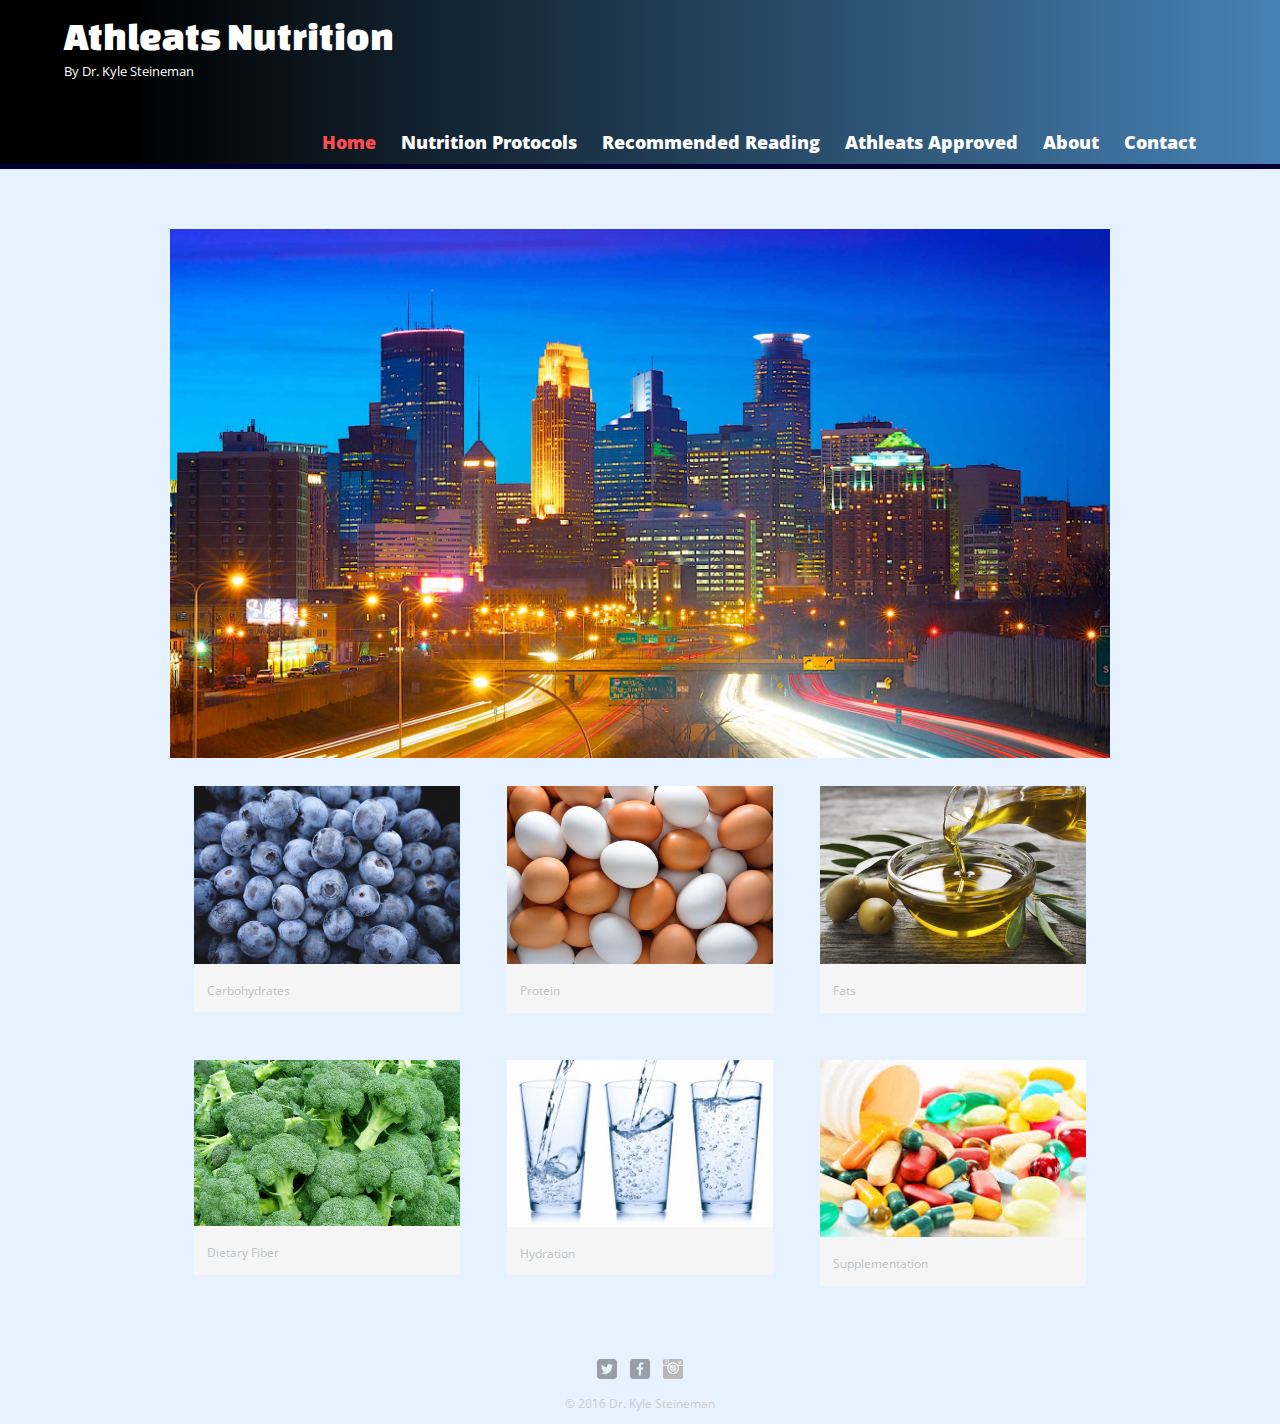
<file: index.html>
<!DOCTYPE html>
<html>
  <head>
    <meta charset="utf-8">
  <title>Athleats | By Dr. Kyle Steineman</title>
    <link rel="stylesheet" href="css/normalize.css">
    <link href="https://fonts.googleapis.com/css?family=Changa+One|Open+Sans:400,400i,700,700i,800i" rel="stylesheet">
    <link rel="stylesheet" href="css/main.css">
    <link rel="stylesheet" href="css/responsive.css">
    <link rel="icon" href="img/apple.jpg">
    <meta name="viewport" content="width=device-width, initial-scale=1.0">
  </head>
  <body>
    <header>
      <a href="index.html" id="logo">
        <!--Make a logo-->
        <h1>Athleats Nutrition</h1>
        <h2>By Dr. Kyle Steineman</h2>
      </a>
    <nav>
<ul>
  <li><a href="index.html" class="selected">Home</a></li>
  <li><a href="nutrition.html">Nutrition Protocols</a></li>
  <li><a href="recommended.html">Recommended Reading</a></li>
  <li><a href="approved.html">Athleats Approved</a></li>
  <li><a href="about.html">About</a></li>
  <li><a href="contact.html">Contact</a></li>
  </ul>
</nav>
    </header>
    <div id="wrapper">
      <section>
        <!--Turn Minneapolis picture to carosel for protocols, CEUs, Consulting---->
        <img src="img/minneapolis skyline.jpg" alt="Minneapolis">
        <ul id="gallery">
          <li>
            <a href="carbs.html">
             <img src="img/blueberries.jpg" alt="Carbohydrates">
               <p>Carbohydrates
            </p>
          </a>
        </li>
          <li>
            <a href="carbs.html">
             <img src="img/eggs.jpg" alt="Protein">
               <p>Protein</p>
             </a>
          </li>
          <li>
            <a href="fats.html">
             <img src="img/oliveoil.jpg" alt="Fats">
               <p>Fats</p>
             </a>
          </li>
          <li>
            <a href="fiber.html">
             <img src="img/Broccoli.jpg" alt="Fiber">
               <p>Dietary Fiber</p>
                 </a>
          </li>
          <li>
            <a href="hydration.html">
             <img src="img/hydration.jpg" alt="Hydration">
               <p>Hydration</p>
                 </a>
          </li>
           <li>
            <a href="supplements.html">
             <img src="img/supplements.jpg" alt="Supplements">
               <p>Supplementation</p>
             </a>
          </li>
      </ul>
    </section>
      <footer>
        <a href= "http://twitter.com/kyle_steineman"><img src="img/twitter-wrap.png" alt="Twitter Logo" class="social-icon"></a>
        <a href= "http://facebook.com/kmsteineman"><img src="img/facebook-wrap.png" alt="Facebook Logo" class="social-icon"></a>
        <a href= "https://instagram.com/kmsteineman"><img src="img/instagram.png" alt="Instagram Logo" class="social-icon"></a>
        <p>&copy; 2016 Dr. Kyle Steineman</p>
      </footer>
    </div>
  </body>
</html>
</file>
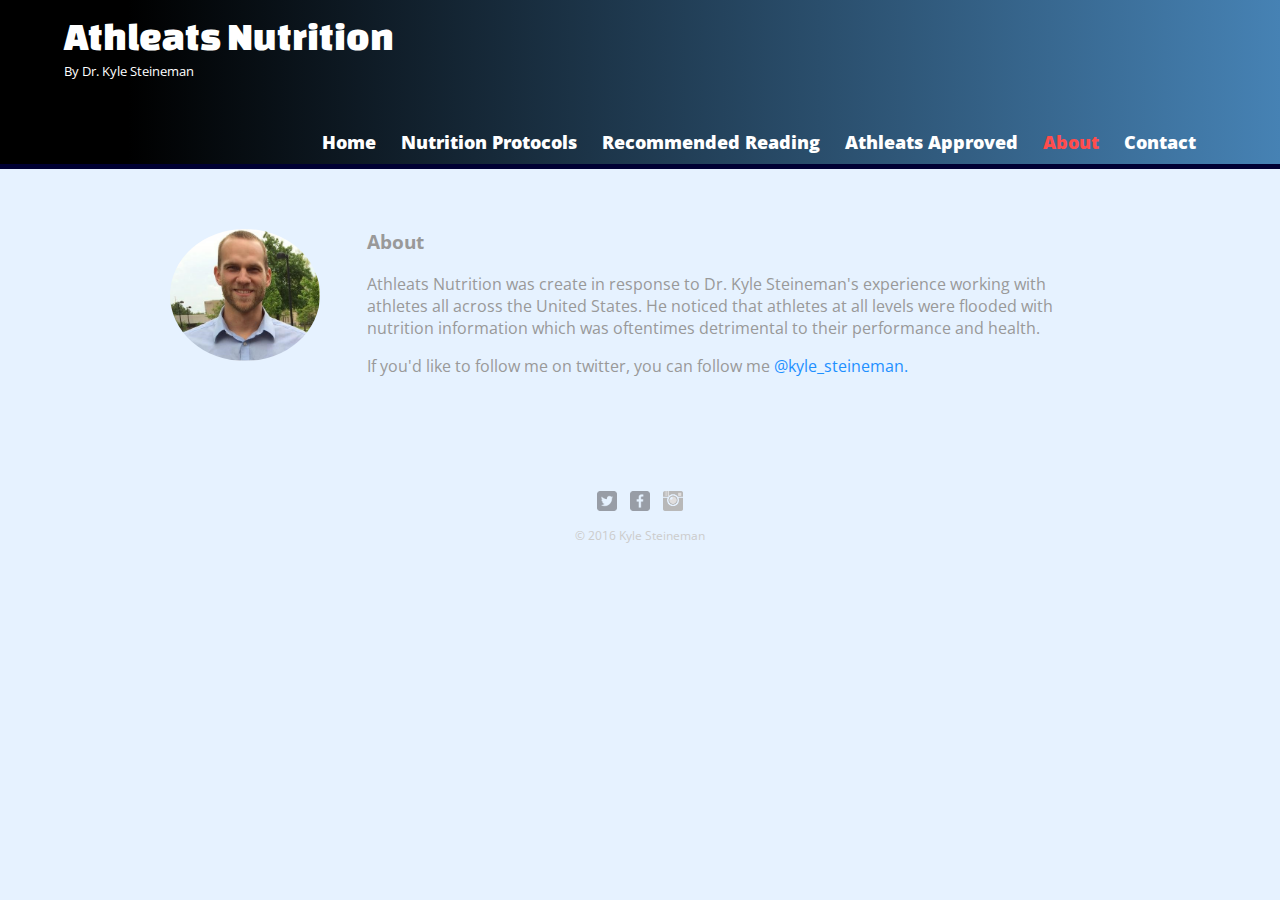
<file: about.html>
<!DOCTYPE html>
<html>
  <head>
    <meta charset="utf-8">
  <title>Athleats | By Dr. Kyle Steineman</title>
    <link rel="stylesheet" href="css/normalize.css">
    <link href="https://fonts.googleapis.com/css?family=Changa+One|Open+Sans:400,400i,700,700i,800i" rel="stylesheet">
    <link rel="stylesheet" href="css/main.css">
    <link rel="stylesheet" href="css/responsive.css">
    <link rel="icon" href="img/apple.jpg">
    <meta name="viewport" content="width=device-width, initial-scale=1.0">
  </head>
  <body>
    <header>
      <a href="index.html" id="logo">
        <h1>Athleats Nutrition</h1>
        <h2>By Dr. Kyle Steineman</h2>
</a>
<nav>
<ul>
  <li><a href="index.html">Home</a></li>
  <li><a href="nutrition.html">Nutrition Protocols</a></li>
  <li><a href="recommended.html">Recommended Reading</a></li>
  <li><a href="approved.html">Athleats Approved</a></li>
  <li><a href="about.html"  class="selected">About</a></li>
  <li><a href="contact.html">Contact</a></li>
  </ul>
</nav>
    </header>
    <div id="wrapper">
      <section>
        <img src="img/face2.png" alt="Photograph of Kyle Steineman" class="profile-photo">
        <h3>About</h3>
        <p>Athleats Nutrition was create in response to Dr. Kyle Steineman's experience working with athletes all across the United States.  He noticed that athletes at all levels were flooded with nutrition information which was oftentimes detrimental to their performance and health.</p>
        <p>If you'd like to follow me on twitter, you can follow me <a href= "http://twitter.com/kyle_steineman">@kyle_steineman.</a></p>
    </section>
      <footer>
        <a href= "http://twitter.com/kyle_steineman"><img src="img/twitter-wrap.png" alt="Twitter Logo" class="social-icon"></a>
        <a href= "http://facebook.com/kmsteineman"><img src="img/facebook-wrap.png" alt="Facebook Logo" class="social-icon"></a>
        <a href= "https://instagram.com/kmsteineman"><img src="img/instagram.png" alt="Instagram Logo" class="social-icon"></a>
        <p>&copy; 2016 Kyle Steineman</p>
      </footer>
    </div>
  </body>
</html>
</file>
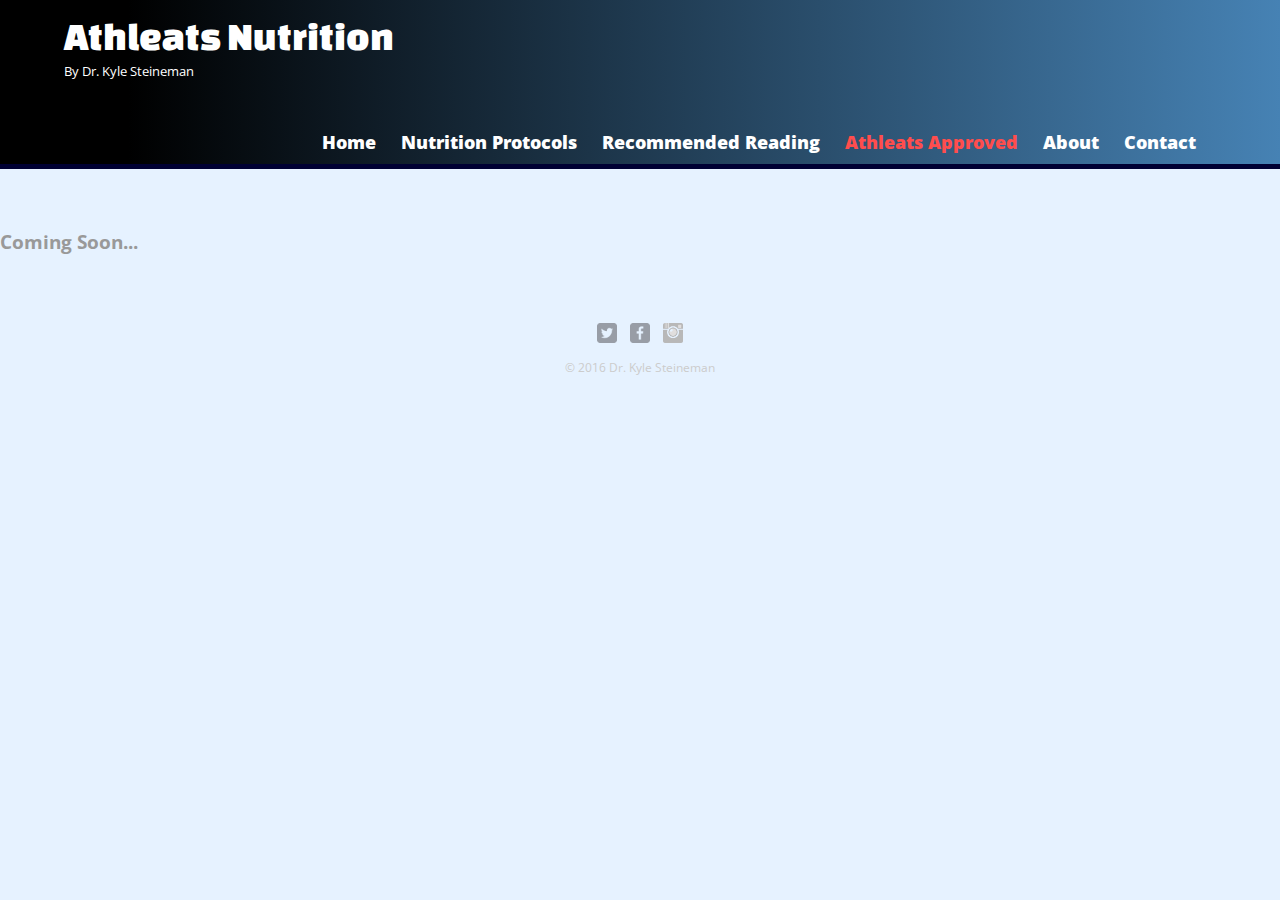
<file: approved.html>
<!DOCTYPE html>
<html>
  <head>
    <meta charset="utf-8">
  <title>Athleats | By Dr. Kyle Steineman</title>
    <link rel="stylesheet" href="css/normalize.css">
    <link href="https://fonts.googleapis.com/css?family=Changa+One|Open+Sans:400,400i,700,700i,800i" rel="stylesheet">
    <link rel="stylesheet" href="css/main.css">
    <link rel="stylesheet" href="css/responsive.css">
    <link rel="icon" href="img/apple.jpg">
    <meta name="viewport" content="width=device-width, initial-scale=1.0">
  </head>
  <body>
    <header>
      <a href="index.html" id="logo">
        <h1>Athleats Nutrition</h1>
        <h2>By Dr. Kyle Steineman</h2>
      </a>
    <nav>
<ul>
  <li><a href="index.html">Home</a></li>
  <li><a href="nutrition.html">Nutrition Protocols</a></li>
  <li><a href="recommended.html">Recommended Reading</a></li>
  <li><a href="approved.html" class="selected">Athleats Approved</a></li>
  <li><a href="about.html">About</a></li>
  <li><a href="contact.html">Contact</a></li>
  </ul>
</nav>
    </header>
    <h3>Coming Soon...</h3>
<!---

List of approved products in line with the goals of Athleats

Nutri Dyn

------>
</body>

      <footer>
        <a href= "http://twitter.com/kyle_steineman"><img src="img/twitter-wrap.png" alt="Twitter Logo" class="social-icon"></a>
        <a href= "http://facebook.com/kmsteineman"><img src="img/facebook-wrap.png" alt="Facebook Logo" class="social-icon"></a>
        <a href= "https://instagram.com/kmsteineman"><img src="img/instagram.png" alt="Instagram Logo" class="social-icon"></a>
        <p>&copy; 2016 Dr. Kyle Steineman</p>
      </footer>
    </div>
  </body>
</html>
</file>
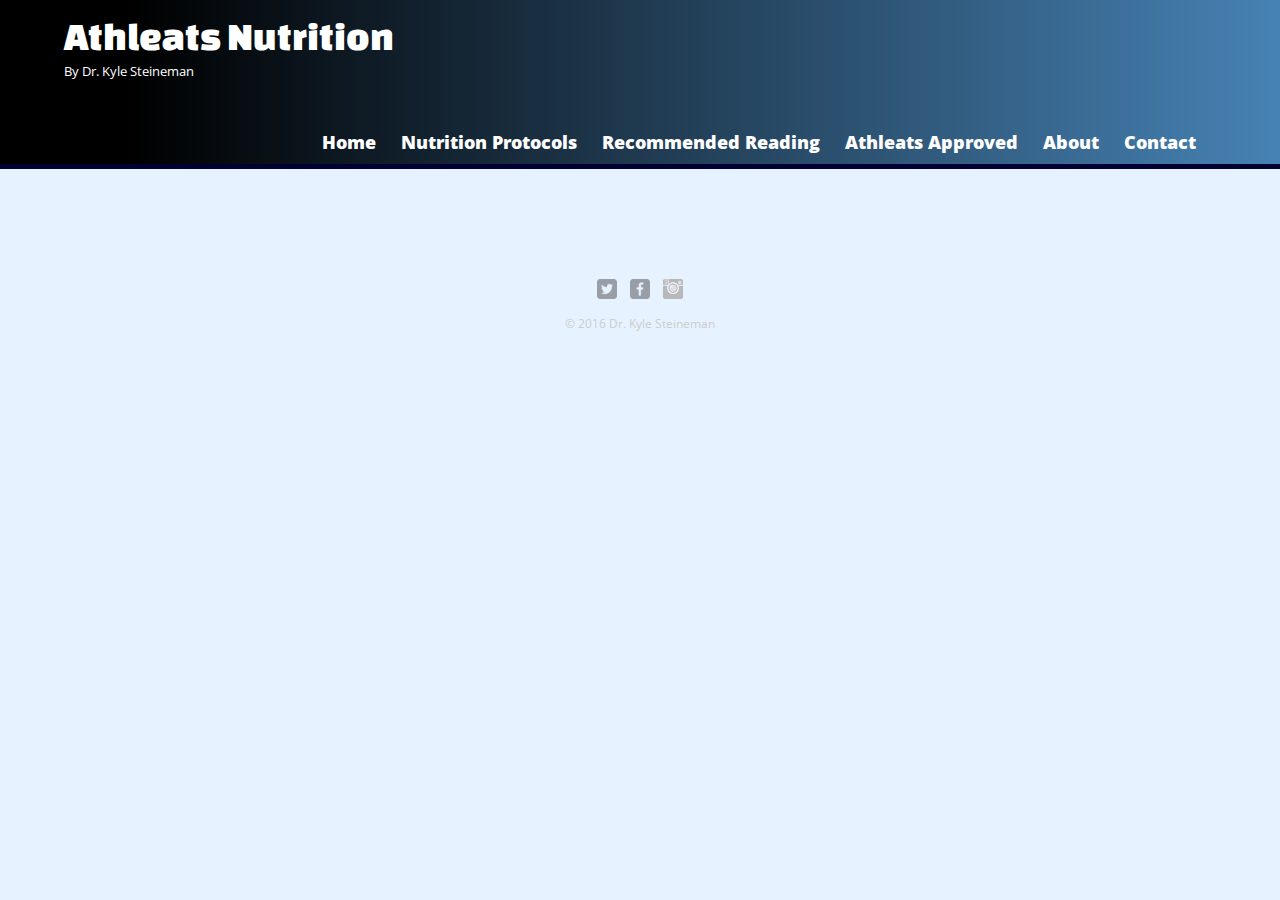
<file: carbs.html>
<!DOCTYPE html>
<html>
  <head>
    <meta charset="utf-8">
  <title>Athleats | By Dr. Kyle Steineman</title>
    <link rel="stylesheet" href="css/normalize.css">
    <link href="https://fonts.googleapis.com/css?family=Changa+One|Open+Sans:400,400i,700,700i,800i" rel="stylesheet">
    <link rel="stylesheet" href="css/main.css">
    <link rel="stylesheet" href="css/responsive.css">
    <link rel="icon" href="img/apple.jpg">
    <meta name="viewport" content="width=device-width, initial-scale=1.0">
  </head>
  <body>
    <header>
      <a href="index.html" id="logo">
        <h1>Athleats Nutrition</h1>
        <h2>By Dr. Kyle Steineman</h2>
      </a>
    <nav>
<ul>
  <li><a href="index.html">Home</a></li>
  <li><a href="nutrition.html">Nutrition Protocols</a></li>
  <li><a href="recommended.html">Recommended Reading</a></li>
  <li><a href="approved.html">Athleats Approved</a></li>
  <li><a href="about.html">About</a></li>
  <li><a href="contact.html">Contact</a></li>
  </ul>
</nav>
    </header>

      <footer>
        <a href= "http://twitter.com/kyle_steineman"><img src="img/twitter-wrap.png" alt="Twitter Logo" class="social-icon"></a>
        <a href= "http://facebook.com/kmsteineman"><img src="img/facebook-wrap.png" alt="Facebook Logo" class="social-icon"></a>
        <a href= "https://instagram.com/kmsteineman"><img src="img/instagram.png" alt="Instagram Logo" class="social-icon"></a>
        <p>&copy; 2016 Dr. Kyle Steineman</p>
      </footer>
    </div>
  </body>
</html>
</file>
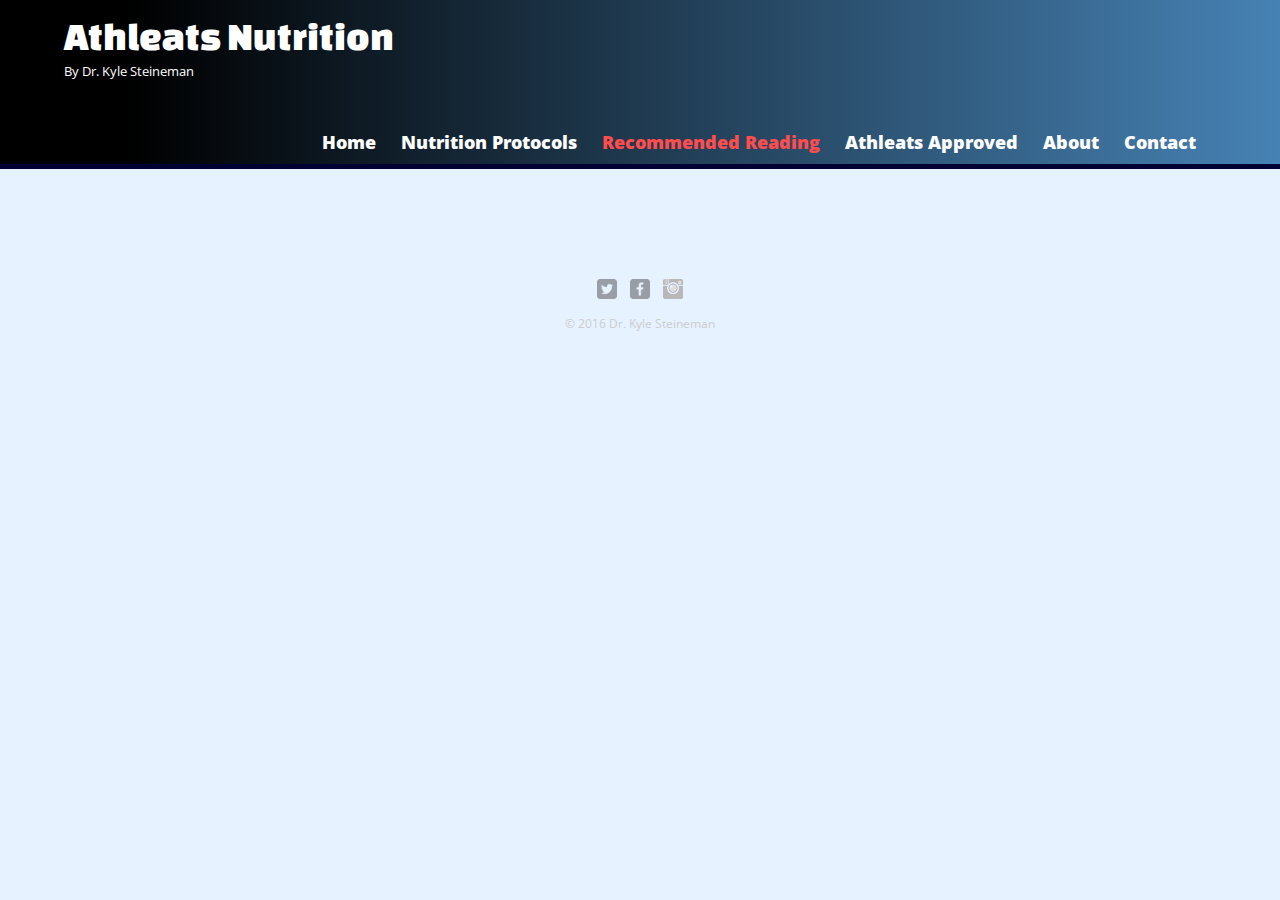
<file: CEU.html>
<!DOCTYPE html>
<html>
  <head>
    <meta charset="utf-8">
  <title>Athleats | By Dr. Kyle Steineman</title>
    <link rel="stylesheet" href="css/normalize.css">
    <link href="https://fonts.googleapis.com/css?family=Changa+One|Open+Sans:400,400i,700,700i,800i" rel="stylesheet">
    <link rel="stylesheet" href="css/main.css">
    <link rel="stylesheet" href="css/responsive.css">
    <link rel="icon" href="img/apple.jpg">
    <meta name="viewport" content="width=device-width, initial-scale=1.0">
  </head>
  <body>
    <header>
      <a href="index.html" id="logo">
        <h1>Athleats Nutrition</h1>
        <h2>By Dr. Kyle Steineman</h2>
      </a>
    <nav>
<ul>
  <li><a href="index.html">Home</a></li>
  <li><a href="nutrition.html">Nutrition Protocols</a></li>
  <li><a href="recommended.html" class="selected">Recommended Reading</a></li>
  <li><a href="approved.html">Athleats Approved</a></li>
  <li><a href="about.html">About</a></li>
  <li><a href="contact.html">Contact</a></li>
  </ul>
</nav>
    </header>

      <footer>
        <a href= "http://twitter.com/kyle_steineman"><img src="img/twitter-wrap.png" alt="Twitter Logo" class="social-icon"></a>
        <a href= "http://facebook.com/kmsteineman"><img src="img/facebook-wrap.png" alt="Facebook Logo" class="social-icon"></a>
        <a href= "https://instagram.com/kmsteineman"><img src="img/instagram.png" alt="Instagram Logo" class="social-icon"></a>
        <p>&copy; 2016 Dr. Kyle Steineman</p>
      </footer>
    </div>
  </body>
</html>
</file>
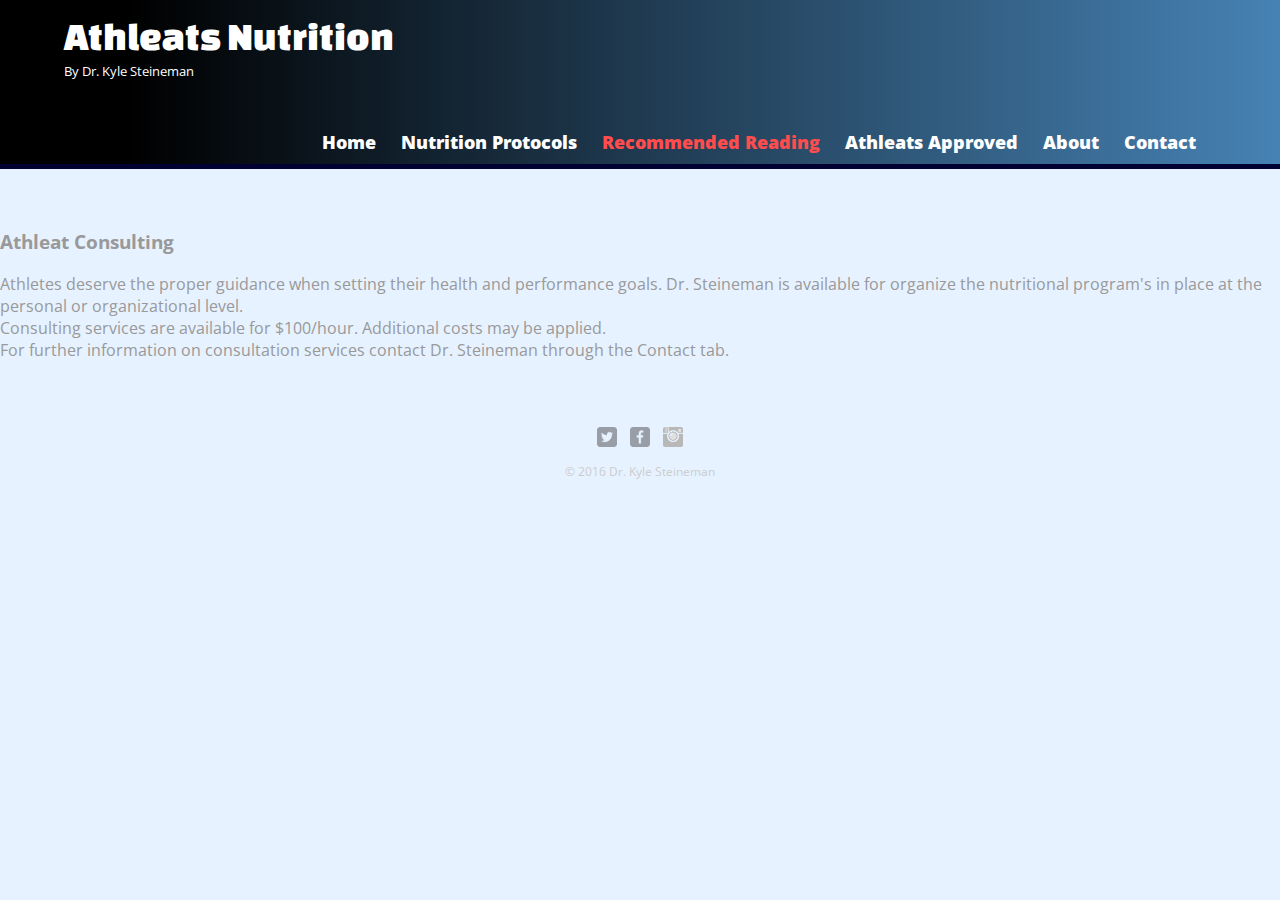
<file: consulting.html>
<!DOCTYPE html>
<html>
  <head>
    <meta charset="utf-8">
  <title>Athleats | By Dr. Kyle Steineman</title>
    <link rel="stylesheet" href="css/normalize.css">
    <link href="https://fonts.googleapis.com/css?family=Changa+One|Open+Sans:400,400i,700,700i,800i" rel="stylesheet">
    <link rel="stylesheet" href="css/main.css">
    <link rel="stylesheet" href="css/responsive.css">
    <link rel="icon" href="img/apple.jpg">
    <meta name="viewport" content="width=device-width, initial-scale=1.0">
  </head>
  <body>
    <header>
      <a href="index.html" id="logo">
        <h1>Athleats Nutrition</h1>
        <h2>By Dr. Kyle Steineman</h2>
      </a>
    <nav>
<ul>
  <li><a href="index.html">Home</a></li>
  <li><a href="nutrition.html">Nutrition Protocols</a></li>
  <li><a href="recommended.html" class="selected">Recommended Reading</a></li>
  <li><a href="approved.html">Athleats Approved</a></li>
  <li><a href="about.html">About</a></li>
  <li><a href="contact.html">Contact</a></li>
  </ul>
</nav>
    </header>
      <h3>Athleat Consulting</h3>
      <p>
        Athletes deserve the proper guidance when setting their health and performance goals.  Dr. Steineman is available for organize the nutritional program's in place at the personal or organizational level.
        <br>Consulting services are available for $100/hour.  Additional costs may be applied.

        <br>For further information on consultation services contact Dr. Steineman through the Contact tab.
      </p>
      <footer>
        <a href= "http://twitter.com/kyle_steineman"><img src="img/twitter-wrap.png" alt="Twitter Logo" class="social-icon"></a>
        <a href= "http://facebook.com/kmsteineman"><img src="img/facebook-wrap.png" alt="Facebook Logo" class="social-icon"></a>
        <a href= "https://instagram.com/kmsteineman"><img src="img/instagram.png" alt="Instagram Logo" class="social-icon"></a>
        <p>&copy; 2016 Dr. Kyle Steineman</p>
      </footer>
    </div>
  </body>
</html>
</file>
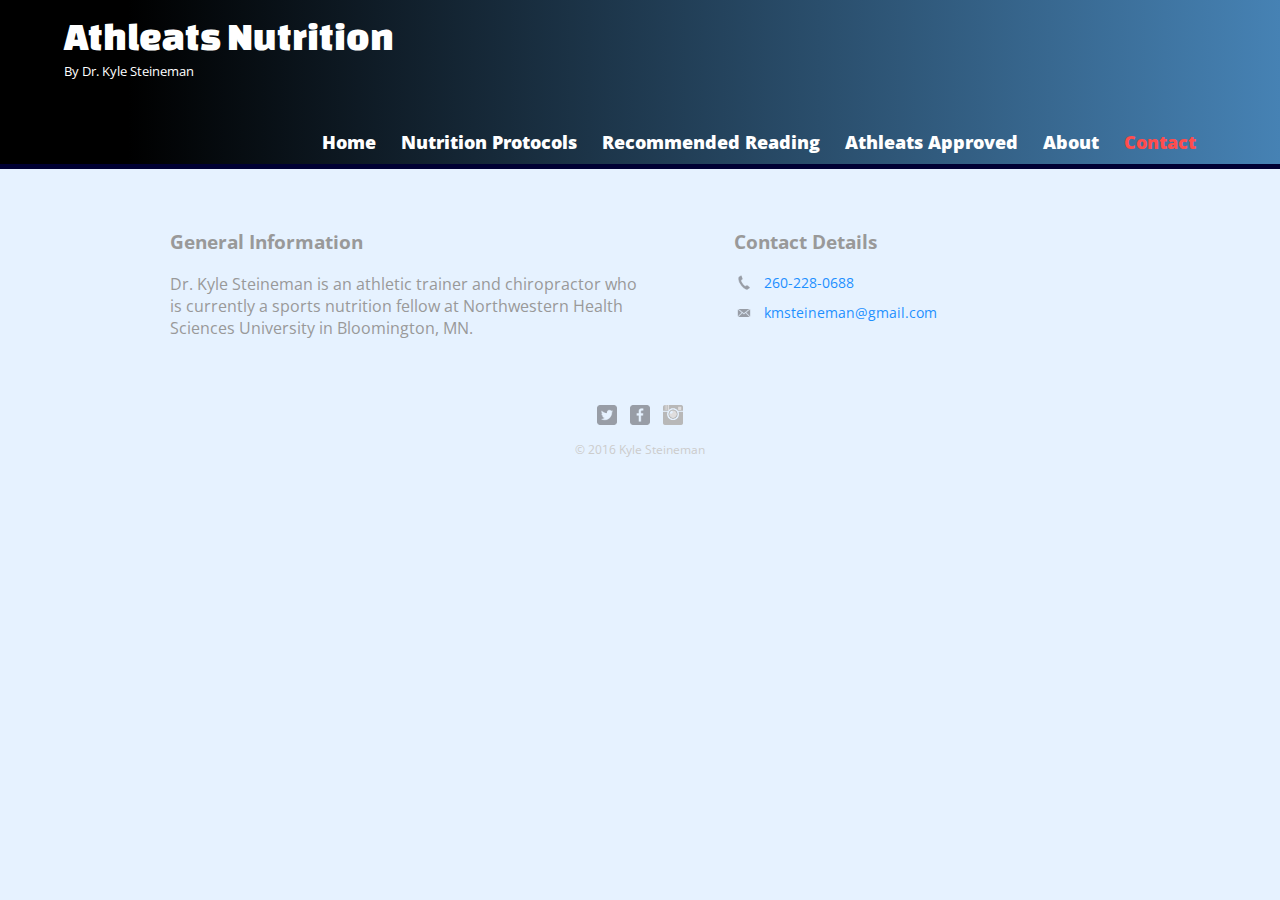
<file: contact.html>
<!DOCTYPE html>
<html>
  <head>
    <meta charset="utf-8">
  <title>Athleats | By Dr. Kyle Steineman</title>
    <link rel="stylesheet" href="css/normalize.css">
    <link href="https://fonts.googleapis.com/css?family=Changa+One|Open+Sans:400,400i,700,700i,800i" rel="stylesheet">
    <link rel="stylesheet" href="css/main.css">
    <link rel="stylesheet" href="css/responsive.css">
    <link rel="icon" href="img/apple.jpg">
    <meta name="viewport" content="width=device-width, initial-scale=1.0">
  </head>
  <body>
    <header>
      <a href="index.html" id="logo">
        <h1>Athleats Nutrition</h1>
        <h2>By Dr. Kyle Steineman</h2>
</a>
<nav>
<ul>
  <li><a href="index.html">Home</a></li>
  <li><a href="nutrition.html">Nutrition Protocols</a></li>
  <li><a href="recommended.html">Recommended Reading</a></li>
  <li><a href="approved.html">Athleats Approved</a></li>
  <li><a href="about.html">About</a></li>
  <li><a href="contact.html"  class="selected">Contact</a></li>
  </ul>
</nav>
    </header>
    <div id="wrapper">
    <section id="primary">
    <h3>General Information</h3>
      <p>Dr. Kyle Steineman is an athletic trainer and chiropractor who is currently a sports nutrition fellow at Northwestern Health Sciences University in Bloomington, MN.</p>
    </section>
    <section id="secondary">
        <h3>Contact Details</h3>
      <ul class="contact-info">
      <li class="phone"><a href="tel:260-228-0688">260-228-0688</a></li>
      <li class="email"><a href="mailto:kmsteineman@gmail.com">kmsteineman@gmail.com</a></li>
      </ul>
    </section>
      <footer>
        <a href= "http://twitter.com/kyle_steineman"><img src="img/twitter-wrap.png" alt="Twitter Logo" class="social-icon"></a>
        <a href= "http://facebook.com/kmsteineman"><img src="img/facebook-wrap.png" alt="Facebook Logo" class="social-icon"></a>
        <a href= "https://instagram.com/kmsteineman"><img src="img/instagram.png" alt="Instagram Logo" class="social-icon"></a>
        <p>&copy; 2016 Kyle Steineman</p>
      </footer>
    </div>
  </body>
</html>
</file>
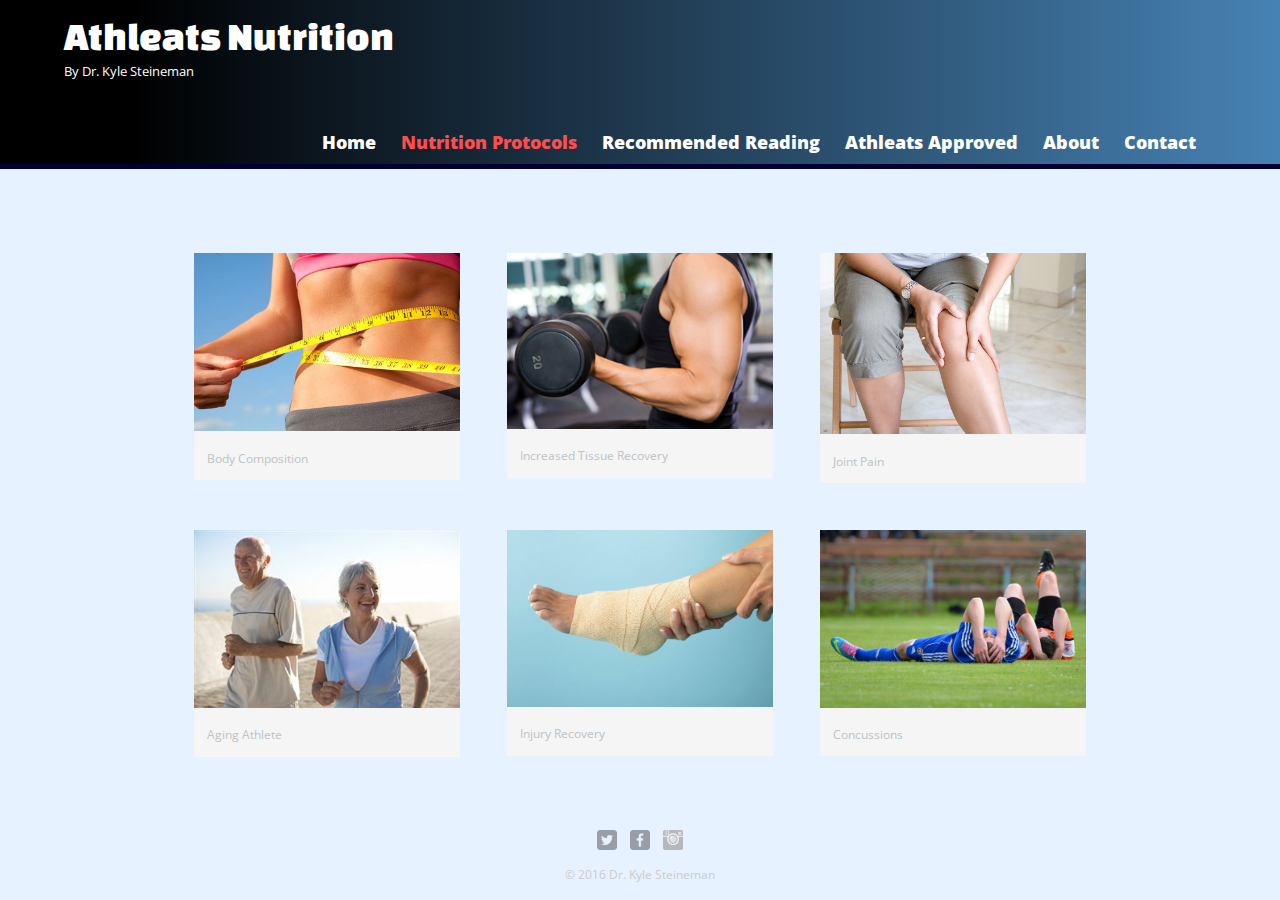
<file: nutrition.html>
<!DOCTYPE html>
<html>
  <head>
    <meta charset="utf-8">
  <title>Athleats | By Dr. Kyle Steineman</title>
    <link rel="stylesheet" href="css/normalize.css">
    <link href="https://fonts.googleapis.com/css?family=Changa+One|Open+Sans:400,400i,700,700i,800i" rel="stylesheet">
    <link rel="stylesheet" href="css/main.css">
    <link rel="stylesheet" href="css/responsive.css">
    <link rel="icon" href="img/apple.jpg">
    <meta name="viewport" content="width=device-width, initial-scale=1.0">
  </head>
  <body>
    <header>
      <a href="index.html" id="logo">
        <h1>Athleats Nutrition</h1>
        <h2>By Dr. Kyle Steineman</h2>
      </a>
    <nav>
<ul>
  <li><a href="index.html">Home</a></li>
  <li><a href="nutrition.html" class="selected">Nutrition Protocols</a></li>
  <li><a href="recommended.html">Recommended Reading</a></li>
  <li><a href="approved.html">Athleats Approved</a></li>
  <li><a href="about.html">About</a></li>
  <li><a href="contact.html">Contact</a></li>
  </ul>
</nav>
    </header>
    <div id="wrapper">
      <section>
        <ul id="gallery">
          <li>
            <a href="">
             <img src="img/bodycomposition.jpg" alt="Body Composition">
               <p>Body Composition</p>
          </a>
        </li>
          <li>
            <a href="">
             <img src="img/weightlifting.jpg" alt="Increased Tissue Recovery">
               <p>Increased Tissue Recovery</p>
             </a>
          </li>
          <li>
            <a href="">
             <img src="img/jointpain.jpg" alt="Joint Pain">
               <p>Joint Pain</p>
             </a>
          </li>
          <li>
            <a href="">
             <img src="img/aging_athlete.jpg" alt="Aging Athlete">
               <p>Aging Athlete</p>
                 </a>
          </li>
          <li>
            <a href="">
             <img src="img/injury.JPG" alt="Injury Recovery">
               <p>Injury Recovery</p>
                 </a>
          </li>
           <li>
            <a href="">
             <img src="img/concussion.jpg" alt="Concussions">
               <p>Concussions</p>
             </a>
          </li>
      </ul>
    </section>
      <footer>
        <a href= "http://twitter.com/kyle_steineman"><img src="img/twitter-wrap.png" alt="Twitter Logo" class="social-icon"></a>
        <a href= "http://facebook.com/kmsteineman"><img src="img/facebook-wrap.png" alt="Facebook Logo" class="social-icon"></a>
        <a href= "https://instagram.com/kmsteineman"><img src="img/instagram.png" alt="Instagram Logo" class="social-icon"></a>
        <p>&copy; 2016 Dr. Kyle Steineman</p>
      </footer>
    </div>
  </body>
</html>
</file>
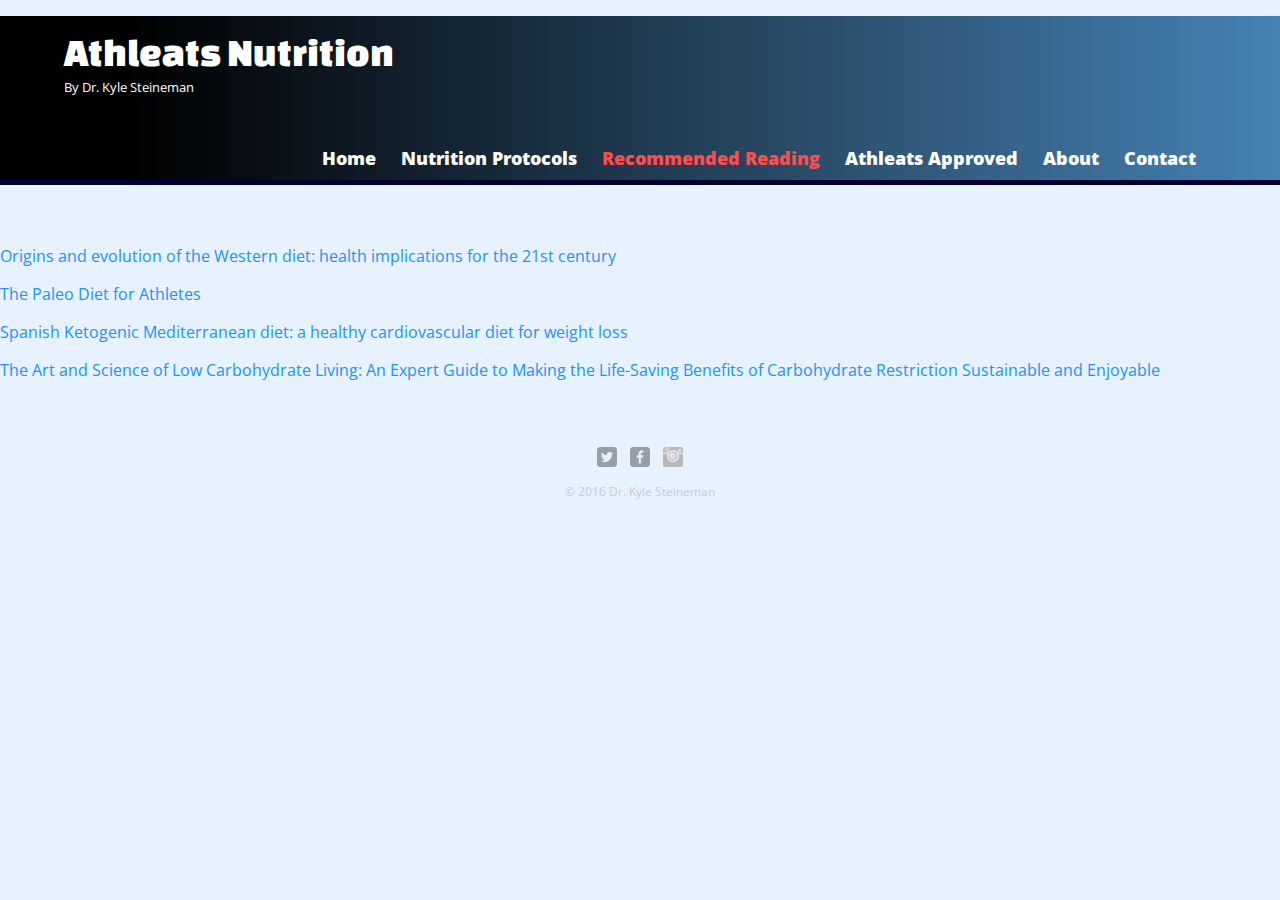
<file: recommended.html>
<!DOCTYPE html>
<html>
  <head>
    <meta charset="utf-8">
  <title>Athleats | By Dr. Kyle Steineman</title>
    <link rel="stylesheet" href="css/normalize.css">
    <link href="https://fonts.googleapis.com/css?family=Changa+One|Open+Sans:400,400i,700,700i,800i" rel="stylesheet">
    <link rel="stylesheet" href="css/main.css">
    <link rel="stylesheet" href="css/responsive.css">
    <link rel="icon" href="img/apple.jpg">
    <meta name="viewport" content="width=device-width, initial-scale=1.0">
  </head>
  <body>
    <header>
      <a href="index.html" id="logo">
        <h1>Athleats Nutrition</h1>
        <h2>By Dr. Kyle Steineman</h2>
      </a>
    <nav>
<ul>
  <li><a href="index.html">Home</a></li>
  <li><a href="nutrition.html">Nutrition Protocols</a></li>
  <li><a href="recommended.html" class="selected">Recommended Reading</a></li>
  <li><a href="approved.html">Athleats Approved</a></li>
  <li><a href="about.html">About</a></li>
  <li><a href="contact.html">Contact</a></li>
  </ul>
</nav>
    </header>
    <!---

    List of recommended reading in line with the goals of Athleats

    The Polymeal

    The Origins of the Western Diet

    ------>
<a href= "http://ajcn.nutrition.org/content/81/2/341.long"><p>Origins and evolution of the Western diet: health implications for the 21st century</p></a>

<a href= "http://thepaleodiet.com/paleo-diet-for-athletes/"><p>The Paleo Diet for Athletes</p></a>
    
<a href= "https://nutritionj.biomedcentral.com/articles/10.1186/1475-2891-7-30"><p>Spanish Ketogenic Mediterranean diet: a healthy cardiovascular diet for weight loss</p></a>

<a href= "http://www.artandscienceoflowcarb.com/the-art-and-science-of-low-carbohydrate-performance/"><p>The Art and Science of Low Carbohydrate Living: An Expert Guide to Making the Life-Saving Benefits of Carbohydrate Restriction Sustainable and Enjoyable</p></a>

      <footer>
        <a href= "http://twitter.com/kyle_steineman"><img src="img/twitter-wrap.png" alt="Twitter Logo" class="social-icon"></a>
        <a href= "http://facebook.com/kmsteineman"><img src="img/facebook-wrap.png" alt="Facebook Logo" class="social-icon"></a>
        <a href= "https://instagram.com/kmsteineman"><img src="img/instagram.png" alt="Instagram Logo" class="social-icon"></a>
        <p>&copy; 2016 Dr. Kyle Steineman</p>
      </footer>
    </div>
  </body>
</html>
</file>
<file: css/main.css>
/*************
GENERAL
**************/
body {
 font-family: 'Open Sans', sans-serif;

}
a {
  text-decoration: none;
}

#wrapper {
  max-width: 940px;
  margin: 0px auto;
  padding: 0px 5%;
}

img {
  max-width: 100%;
}

h3 {
  margin: 0 0 1em 0;
}

/*************
PAGE: PORFOLIO
**************/

#gallery {
  margin: 0;
  padding: 0;
  list-style: none;
}
#gallery li {
  float: left;
  width: 45%;
  margin: 2.5%;
  background-color: #f5f5f5;
  color: #bdcdc7;
}
#gallery li a p {
  margin: 0;
  padding: 5%;
  font-size: 0.75em;
  color: #bdc3c7;
}



/*************
HEADING
**************/

header {
  float: left;
  margin: 0 0 30px 0;
  padding: 5px 0 0 0;
  width: 100%;
}
#logo {
  text-align: center;
  margin: 0;
}
h1 {
  font-family: 'Changa One', sans-serif;
  margin: 15px 0;
  font-size: 1.75em;
  font-weight: normal;
  line-height: 0.8em;
}

h2{
  font-size: 0.75em;
  margin: -5px 0 0;
  font-weight: normal;
}


/*************
NAVIGATION
**************/
nav {
 text-align:center;
  padding: 10px 0;
  margin: 20px 0 0;
}
nav ul {
  list-style: none;
  margin: 0 10px;
  padding: 0;
}
nav li {
  display: inline-block;
}
nav a {
  font-weight: 800;
  padding: 15px 10px;
}





/*************
FOOTER
**************/
footer {
  font-size: 0.75em;
  text-align: center;
  clear: both;
  padding-top: 50px;
  color: #ccc;
}
.social-icon {
  width: 20px;
  height: 20px;
  margin: 0 5px;
}

/*************
PAGE: ABOUT
**************/
.profile-photo {
  display: block;
  max-width: 150px;
  margin: 0 auto 30px;
  border-radius: 100%;
}

/*************
PAGE: CONTACT
**************/

.contact-info{
  list-style:none;
  padding: 0;
  margin: 0;
  font-size: 0.9em;
}
.contact-info a {
  display: block;
  min-height: 20px;
  background-repeat: no-repeat;
  background-size: 20px 20px;
  padding: 0 0 0 30px;
  margin: 0 0 10px;
}
.contact-info li.phone a {
  background-image: url('../img/phone.png');
}
.contact-info li.email a {
  background-image: url('../img/mail.png');
}
.contact-info li.twitter a {
  background-image: url('../img/twitter.png');
}


/*************
COLORS
**************/

/*green header*/
header {
  background-image: linear-gradient(to left, steelblue, black 90%);
}
/*logo text*/
h1, h2 {
  color: #fff;
}
/*nav background on mobile devices*/
/***************** commented out adjustable nav background on mobile
nav {
  background: slategray;
}
******************/
/*contact links*/
a {
  color: dodgerblue;
}
/*nav link*/
nav a, nav a:visited {
  color: #fff;
}
/*selector nav link*/
nav a.selected, nav a:hover {
  color: #ff4d4d;
}
/*site body*/
body {
  background-color: #e6f2ff;
  color: #999;
}
</file>
<file: css/responsive.css>
@media screen and (min-width: 480px){

#primary {
  width: 50%;
  float:left;
}
#secondary {
  width: 40%;
  float: right;
}
  #gallery li {
  width: 28.333333%;
  }

  #gallery li:nth-child(4n) {
  clear: left;
  }
  .profile-photo {
    float: left;
    margin: 0 5% 80px 0;
  }
}
@media screen and (min-width: 660px) {

  nav {
    background: none;
    float: right;
    font-size: 1.125em;
    margin-right: 5%;
    text-align:right;
    /***width: 45%;        commented out to get nav all in a row***/
  }
  #logo {
    float: left;
    margin-left: 5%;
    text-align: left;
    width: 45%;
  }
  h1 {
    font-size: 2.5em;
  }
  h2 {
    font-size: 0.825em;
    margin-bottom: 20px;
  }
  header {
    border-bottom: 5px solid #000033;
    margin-bottom: 60px;
  }
  }







}
</file>
